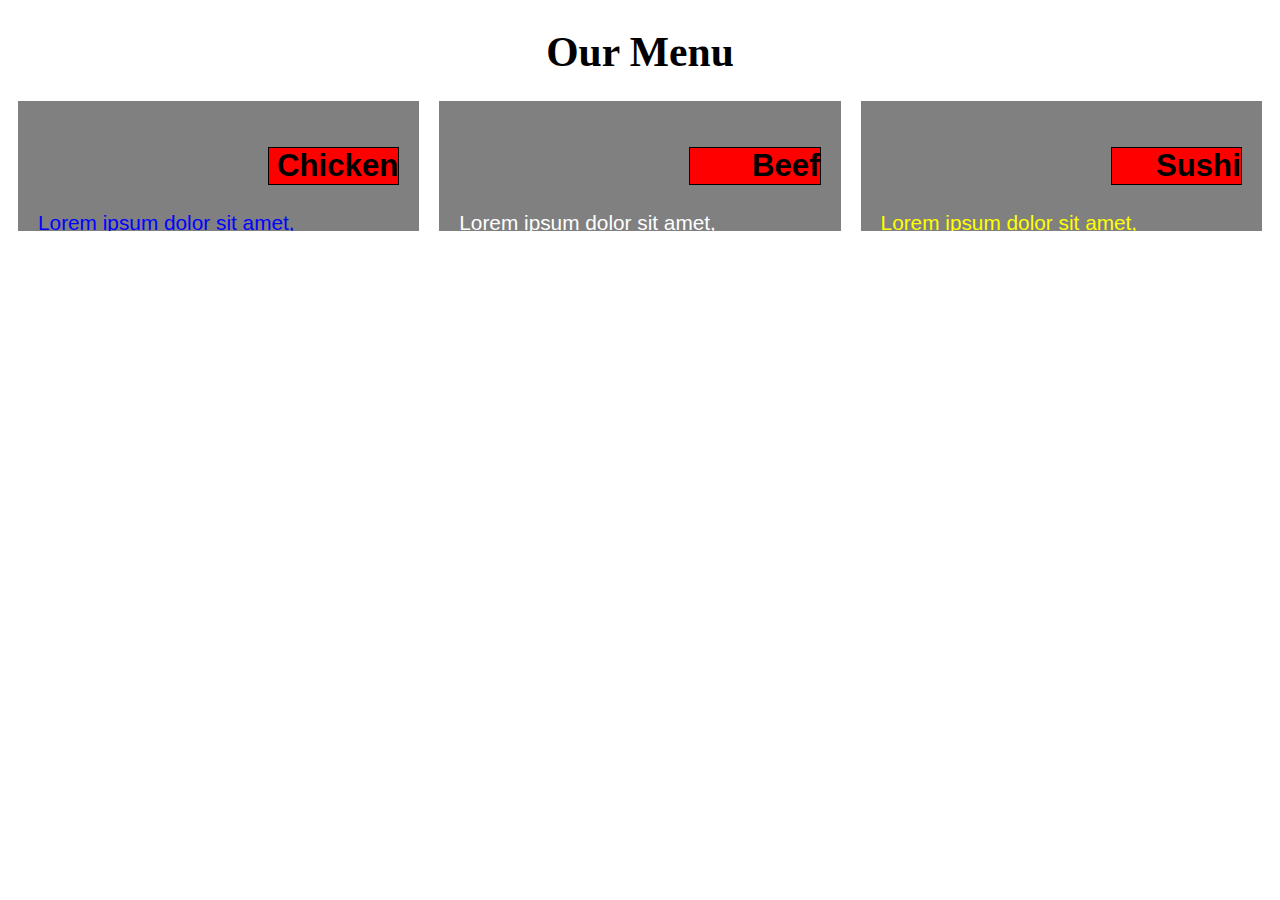
<file: mod2-sol-new/index.html>
<!DOCTYPE html>
<html>
<head>
<meta charset="utf-8">
<meta name="viewpoint" content="width=device-width, initial-scale=1">
	<title>Our Menu </title>
	<link rel="stylesheet" href="style.css">
</head>
<body>
<h1>Our Menu</h1>
<div class="container-fluid">
<div class = "row">
<section class = "col-lg-4 col-md-6 col-xs-12">
	<h2>Chicken</h2>
	<div>
		<p id="p1">Lorem ipsum dolor sit amet, consectetur adipisicing elit. Suscipit error quis ab perspiciatis eos inventore recusandae iste itaque numquam facilis, tenetur. Doloribus officiis quae facilis, nisi, ex similique. Animi, perferendis.</p>
	</div>
</section>

<section class = "col-lg-4 col-md-6 col-xs-12">
	<h2>Beef</h2>
	<div>
		<p id="p2">Lorem ipsum dolor sit amet, consectetur adipisicing elit. Suscipit error quis ab perspiciatis eos inventore recusandae iste itaque numquam facilis, tenetur. Doloribus officiis quae facilis, nisi, ex similique. Animi, perferendis.</p>
	</div>
</section>

<section class = "col-lg-4 col-md-12 col-xs-12">
<h2>Sushi</h2>

	<div><p id="p3">Lorem ipsum dolor sit amet, consectetur adipisicing elit. Suscipit error quis ab perspiciatis eos inventore recusandae iste itaque numquam facilis, tenetur. Doloribus officiis quae facilis, nisi, ex similique. Animi, perferendis.</p></div></section>
   
</body>
</html>
</file>
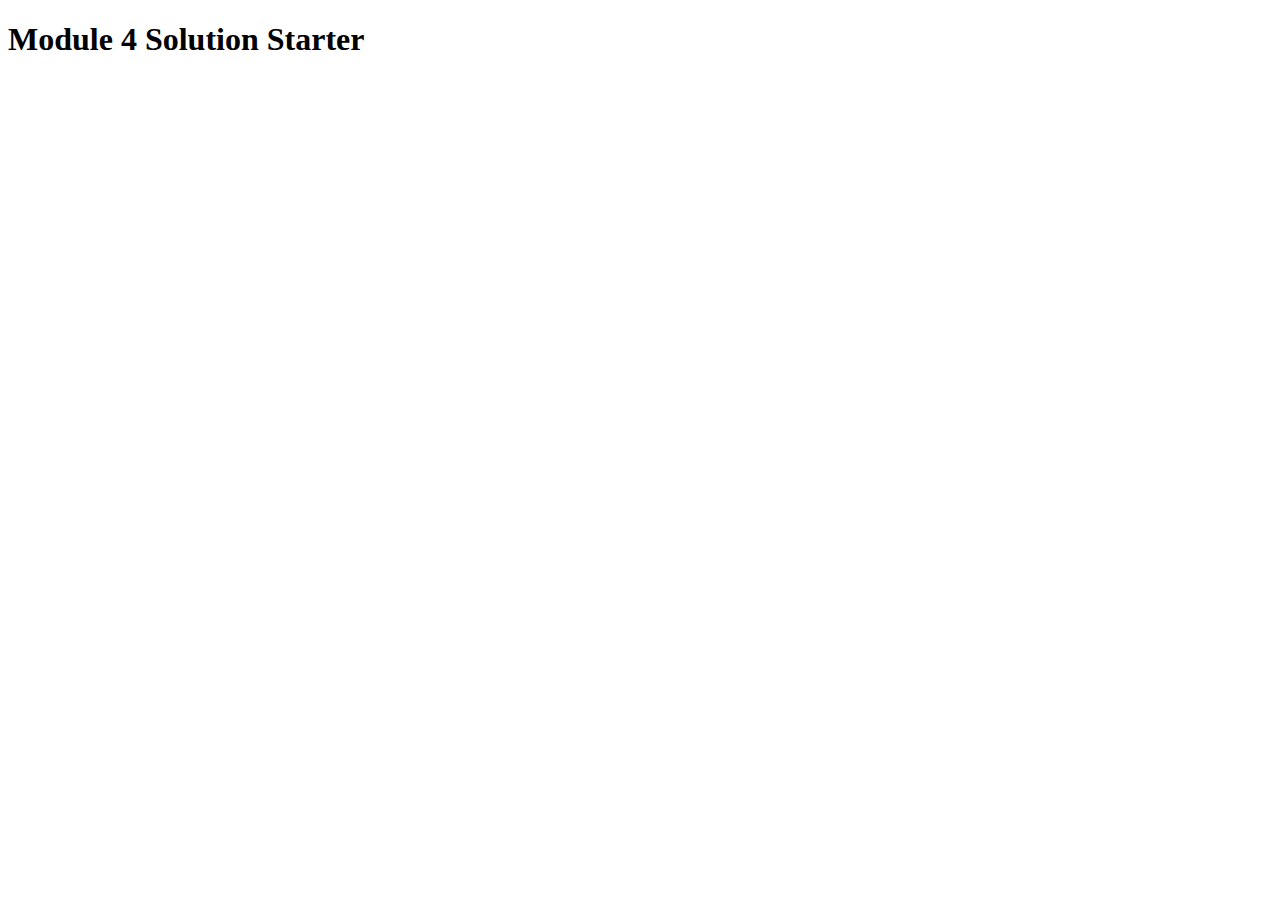
<file: mod4-solution/harder/index.html>
<!DOCTYPE html>
<html>
<head>
  <meta charset="utf-8">
  <title>Module 4 Solution Starter</title>
  <script>
    var names = []; // DO NOT REMOVE
  </script>
  <script src="SpeakHello.js"></script>
  <script src="SpeakGoodBye.js"></script>
  <script src="script.js"></script>
</head>
<body>
  <h1>Module 4 Solution Starter</h1>
</body>
</html>
</file>
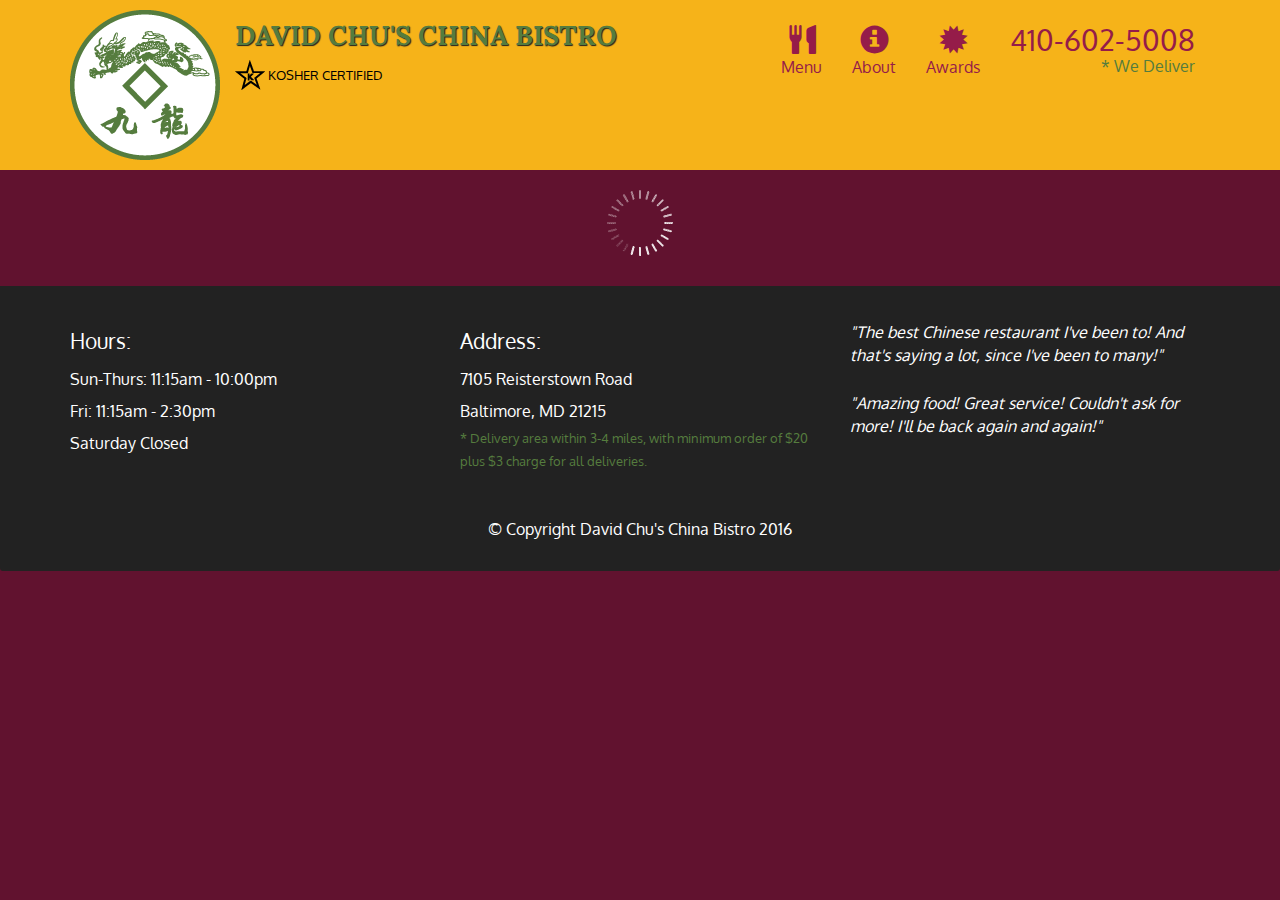
<file: mod5-solution/assignment5-solution-starter/index.html>
<!doctype html>
<html lang="en">
  <head>
    <meta charset="utf-8">
    <meta http-equiv="X-UA-Compatible" content="IE=edge">
    <meta name="viewport" content="width=device-width, initial-scale=1">
    <title>David Chu's China Bistro</title>
    <link rel="stylesheet" href="css/bootstrap.min.css">
    <link rel="stylesheet" href="css/styles.css">
    <link href='https://fonts.googleapis.com/css?family=Oxygen:400,300,700' rel='stylesheet' type='text/css'>
    <link href='https://fonts.googleapis.com/css?family=Lora' rel='stylesheet' type='text/css'>
  </head>
<body>
  <header>
    <nav id="header-nav" class="navbar navbar-default">
      <div class="container">
        <div class="navbar-header">
          <a href="index.html" class="pull-left visible-md visible-lg">
            <div id="logo-img" alt="Logo image"></div>
          </a>

          <div class="navbar-brand">
            <a href="index.html"><h1>David Chu's China Bistro</h1></a>
            <p>
              <img src="images/star-k-logo.png" alt="Kosher certification">
              <span>Kosher Certified</span>
            </p>
          </div>

          <button id="navbarToggle" type="button" class="navbar-toggle collapsed" data-toggle="collapse" data-target="#collapsable-nav" aria-expanded="false">
            <span class="sr-only">Toggle navigation</span>
            <span class="icon-bar"></span>
            <span class="icon-bar"></span>
            <span class="icon-bar"></span>
          </button>
        </div>
        
        <div id="collapsable-nav" class="collapse navbar-collapse">
           <ul id="nav-list" class="nav navbar-nav navbar-right">
            <li id="navHomeButton" class="visible-xs active">
              <a href="index.html">
                <span class="glyphicon glyphicon-home"></span> Home</a>
            </li>
            <li id="navMenuButton">
              <a href="#" onclick="$dc.loadMenuCategories();">
                <span class="glyphicon glyphicon-cutlery"></span><br class="hidden-xs"> Menu</a>
            </li>
            <li>
              <a href="#">
                <span class="glyphicon glyphicon-info-sign"></span><br class="hidden-xs"> About</a>
            </li>
            <li>
              <a href="#">
                <span class="glyphicon glyphicon-certificate"></span><br class="hidden-xs"> Awards</a>
            </li>
            <li id="phone" class="hidden-xs">
              <a href="tel:410-602-5008">
                <span>410-602-5008</span></a><div>* We Deliver</div>
            </li>
          </ul><!-- #nav-list -->
        </div><!-- .collapse .navbar-collapse -->
      </div><!-- .container -->
    </nav><!-- #header-nav -->
  </header>

  <div id="call-btn" class="visible-xs">
    <a class="btn" href="tel:410-602-5008">
    <span class="glyphicon glyphicon-earphone"></span>
    410-602-5008
    </a>
  </div>
  <div id="xs-deliver" class="text-center visible-xs">* We Deliver</div>

  <div id="main-content" class="container"></div>

  <footer class="panel-footer">
    <div class="container">
      <div class="row">
        <section id="hours" class="col-sm-4">
          <span>Hours:</span><br>
          Sun-Thurs: 11:15am - 10:00pm<br>
          Fri: 11:15am - 2:30pm<br>
          Saturday Closed
          <hr class="visible-xs">
        </section>
        <section id="address" class="col-sm-4">
          <span>Address:</span><br>
          7105 Reisterstown Road<br>
          Baltimore, MD 21215
          <p>* Delivery area within 3-4 miles, with minimum order of $20 plus $3 charge for all deliveries.</p>
          <hr class="visible-xs">
        </section>
        <section id="testimonials" class="col-sm-4">
          <p>"The best Chinese restaurant I've been to! And that's saying a lot, since I've been to many!"</p>
          <p>"Amazing food! Great service! Couldn't ask for more! I'll be back again and again!"</p>
        </section>
      </div>
      <div class="text-center">&copy; Copyright David Chu's China Bistro 2016</div>
    </div>
  </footer>

  <!-- jQuery (Bootstrap JS plugins depend on it) -->
  <script src="js/jquery-2.1.4.min.js"></script>
  <script src="js/bootstrap.min.js"></script>
  <script src="js/ajax-utils.js"></script>
  <script src="js/script.js"></script>
</body>
</html>
</file>
<file: mod2-sol-new/style.css>
body{
	background-color: white;
	font-size: 130%;
}
*{
	box-sizing: border-box;
	margin: 20;
  	padding: 20;
}
h1{
	margin-bottom:15px;
	text-align: center
}

section{
	border:10px solid white;
	background-color: #808080;
	width: 90%;
	height: 150px;
	margin-right:auto;
	margin-left: auto;
	padding: 20px;
	font-family: Helvetica;
	color:black;
	overflow:auto;
}
h2{
	border: 1px solid black;
	margin-left: 230px;
	text-align: right;
	background-color: red;
}


#p1{
	color: blue;
	
}
#p2{
	color: white;
	
}
#p3{
	color: yellow;
	
}

}


.row{
	width: 90%;
}

@media (min-width: 992px){
	.col-lg-1, .col-lg-2, .col-lg-3, .col-lg-4, .col-lg-5, .col-lg-6, .col-lg-7, .col-lg-8, .col-lg-9, .col-lg-10, .col-lg-11, .col-lg-12{
		float: left;
		
	}
	.col-lg-1{
		width:8.33%;
	}
	.col-lg-2{
		width:16.66%;
	}
	.col-lg-3{
		width:25%;
	}
	.col-lg-4{
		width:33.33%;
	}
	.col-lg-5{
		width:41.66%;
	}
	.col-lg-6{
		width:50%;
	}
	.col-lg-7{
		width:58.33%;
	}
	.col-lg-8{
		width:66.66%;
	}
	.col-lg-9{
		width:74.99%;
	}
	.col-lg-10{
		width:83.33%;
	}
	.col-lg-11{
		width:91.66%;
	}
	.col-lg-12{
		width:100%;
	}
}
@media (min-width: 768px) and (max-width: 991px){
	.col-md-1, .col-md-2, .col-md-3, .col-md-4, .col-md-5, .col-md-6, .col-md-7, .col-md-8, .col-md-9, .col-md-10, .col-md-11, .col-md-12{
		float: left;
		
	}
	.col-md-1{
		width:8.33%;
	}
	.col-md-2{
		width:16.66%;
	}
	.col-md-3{
		width:25%;
	}
	.col-md-4{
		width:33.33%;
	}
	.col-md-5{
		width:41.66%;
	}
	.col-md-6{
		width:50%;
	}
	.col-md-7{
		width:58.33%;
	}
	.col-md-8{
		width:66.66%;
	}
	.col-md-9{
		width:74.99%;
	}
	.col-md-10{
		width:83.33%;
	}
	.col-md-11{
		width:91.66%;
	}
	.col-md-12{
		width:100%;
	}
}
@media (max-width: 767px){
	.col-xs-1, .col-xs-2, .col-xs-3, .col-xs-4, .col-xs-5, .col-xs-6, .col-xs-7, .col-xs-8, .col-xs-9, .col-xs-10, .col-xs-11, .col-xs-12{
		float: left;
		
	}
	.col-xs-1{
		width:8.33%;
	}
	.col-xs-2{
		width:16.66%;
	}
	.col-xs-3{
		width:25%;
	}
	.col-xs-4{
		width:33.33%;
	}
	.col-xs-5{
		width:41.66%;
	}
	.col-xs-6{
		width:50%;
	}
	.col-xs-7{
		width:58.33%;
	}
	.col-xs-8{
		width:66.66%;
	}
	.col-xs-9{
		width:74.99%;
	}
	.col-xs-10{
		width:83.33%;
	}
	.col-xs-11{
		width:91.66%;
	}
	.col-xs-12{
		width:100%;
	}
}
</file>
<file: mod5-solution/assignment5-solution-starter/css/styles.css>
body {
  font-size: 16px;
  color: #fff;
  background-color: #61122f;
  font-family: 'Oxygen', sans-serif;
}

/** HEADER **/
#header-nav {
  background-color: #f6b319;
  border-radius: 0;
  border: 0;
}

#logo-img {
  background: url('../images/restaurant-logo_large.png') no-repeat;
  width: 150px;
  height: 150px;
  margin: 10px 15px 10px 0;
}

.navbar-brand {
  padding-top: 25px;
}
.navbar-brand h1 { /* Restaurant name */
  font-family: 'Lora', serif;
  color: #557c3e;
  font-size: 1.5em;
  text-transform: uppercase;
  font-weight: bold;
  text-shadow: 1px 1px 1px #222;
  margin-top: 0;
  margin-bottom: 0;
  line-height: .75;
}
.navbar-brand a:hover, .navbar-brand a:focus {
  text-decoration: none;
}
.navbar-brand p { /* Kosher cert */
  color: #000;
  text-transform: uppercase;
  font-size: .7em;
  margin-top: 15px;
}
.navbar-brand p span { /* Star-K */
  vertical-align: middle;
}

#nav-list {
  margin-top: 10px;
}
#nav-list a {
  color: #951C49;
  text-align: center;
}
#nav-list a:hover {
  background: #E7E7E7;
}
#nav-list a span {
  font-size: 1.8em;
}

#phone {
  margin-top: 5px;
}
#phone a { /* Phone number */
  text-align: right;
  padding-bottom: 0;
}
#phone div { /* We Deliver */
  color: #557c3e;
  text-align: right;
  padding-right: 15px;
}

.navbar-header button.navbar-toggle, .navbar-header .icon-bar {
  border: 1px solid #61122f;
}
.navbar-header button.navbar-toggle {
  clear: both;
  margin-top: -30px;
}
/* END HEADER */

/* FOOTER */
.panel-footer {
  margin-top: 30px;
  padding-top: 35px;
  padding-bottom: 30px;
  background-color: #222;
  border-top: 0;
}
.panel-footer div.row {
  margin-bottom: 35px;
}
#hours, #address {
  line-height: 2;
}
#hours > span, #address > span {
  font-size: 1.3em;
}
#address p {
  color: #557c3e;
  font-size: .8em;
  line-height: 1.8;
}
#testimonials {
  font-style: italic;
}
#testimonials p:nth-child(2) {
  margin-top: 25px;
}
/* END FOOTER */



/* HOME PAGE */
.container .jumbotron {
  box-shadow: 0 0 50px #3F0C1F;
  border: 2px solid #3F0C1F;
}

#menu-tile, #specials-tile, #map-tile {
  height: 250px;
  width: 100%;
  margin-bottom: 15px;
  position: relative;
  border: 2px solid #3F0C1F;
  overflow: hidden;
}
#menu-tile:hover, #specials-tile:hover, #map-tile:hover {
  box-shadow: 0 1px 5px 1px #cccccc;
}
#menu-tile {
  background: url('../images/menu-tile.jpg') no-repeat;
  background-position: center;
}
#specials-tile {
  background: url('../images/specials-tile.jpg') no-repeat;
  background-position: center;
}
#menu-tile span, #specials-tile span, #map-tile span {
  position: absolute;
  bottom: 0;
  right: 0;
  width: 100%;
  text-align: center;
  font-size: 1.6em;
  text-transform: uppercase;
  background-color: #000;
  color: #fff;
  opacity: .8;
}
/* END HOME PAGE */

/* MENU CATEGORIES PAGE */
.category-tile { 
  position: relative;
  border: 2px solid #3F0C1F;
  overflow: hidden;
  width: 200px;
  height: 200px;
  margin: 0 auto 15px;
}
.category-tile span {
  position: absolute;
  bottom: 0;
  right: 0;
  width: 100%;
  text-align: center;
  font-size: 1.2em;
  text-transform: uppercase;
  background-color: #000;
  color: #fff;
  opacity: .8;
}
.category-tile:hover {
  box-shadow: 0 1px 5px 1px #cccccc;
}

#menu-categories-title + div {
  margin-bottom: 50px;
}
/* END MENU CATEGORIES PAGE */

/* SINGLE CATEGORY PAGE */
.menu-item-tile {
  margin-bottom: 25px;
}
.menu-item-tile hr {
  width: 80%;
}
.menu-item-tile .menu-item-price {
  font-size: 1.1em;
  text-align: right;
  margin-top: -15px;
  margin-right: -15px;
}
.menu-item-tile .menu-item-price span {
  font-size: .6em;
}
.menu-item-photo {
  position: relative;
  border: 2px solid #3F0C1F; 
  overflow: hidden;
  padding: 0;
  margin-right: -15px;
  margin-left: auto;
  margin-bottom: 20px;
  max-width: 250px;
}
.menu-item-photo div {
  position: absolute;
  bottom: 0;
  right: 0;
  width: 80px;
  background-color: #557c3e;
  text-align: center;
}
.menu-item-description {
  padding-right: 30px;
}
h3.menu-item-title {
  margin: 0 0 10px;
}
.menu-item-details {
  font-size: .9em;
  font-style: italic;
}
/* END SINGLE CATEGORY PAGE */


/********** Large devices only **********/
@media (min-width: 1200px) {
  .container .jumbotron {
    background: url('../images/jumbotron_1200.jpg') no-repeat;
    height: 675px;
  }
}

/********** Medium devices only **********/
@media (min-width: 992px) and (max-width: 1199px) {
  /* Header */
  #logo-img {
    background: url('../images/restaurant-logo_medium.png') no-repeat;
    width: 100px;
    height: 100px;
    margin: 5px 5px 5px 0;
  }
  /* End Header */

  /* Home Page */
  .container .jumbotron {
    background: url('../images/jumbotron_992.jpg') no-repeat;
    height: 558px;
  }
  /* End Home Page */
}

/********** Small devices only **********/
@media (min-width: 768px) and (max-width: 991px) {
  /* Home Page */
  .container .jumbotron {
    background: url('../images/jumbotron_768.jpg') no-repeat;
    height: 432px;
  }
  /* End Home Page */
}

/********** Extra small devices only **********/
@media (max-width: 767px) {
  /* Header */
  .navbar-brand {
    padding-top: 10px;
    height: 80px;
  }
  .navbar-brand h1 { /* Restaurant name */
    padding-top: 10px;
    font-size: 5vw; /* 1vw = 1% of viewport width */
  }
  .navbar-brand p { /* Kosher cert */
    font-size: .6em;
    margin-top: 12px;
  }
  .navbar-brand p img { /* Star-K */
    height: 20px;
  }

  #collapsable-nav a { /* Collapsed nav menu text */
    font-size: 1.2em;
  }
  #collapsable-nav a span { /* Collapsed nav menu glyph */
    font-size: 1em;
    margin-right: 5px;
  }

  #call-btn > a {
    font-size: 1.5em;
    display: block;
    margin: 0 20px;
    padding: 10px;
    border: 2px solid #fff;
    background-color: #f6b319;
    color: #951c49;
  }
  #xs-deliver {
    margin-top: 5px;
    font-size: .7em;
    letter-spacing: .1em;
    text-transform: uppercase;
  }
  /* End Header */

  /* Footer */
  .panel-footer section {
    margin-bottom: 30px;
    text-align: center;
  }
  .panel-footer section:nth-child(3) {
    margin-bottom: 0; /* margin already exists on the whole row */
  }
  .panel-footer section hr {
    width: 50%;
  }
  /* End Footer */

  /* Home Page */
  .container .jumbotron {
    margin-top: 30px;
    padding: 0;
  }
  #menu-tile, #specials-tile {
    width: 360px;
    margin: 0 auto 15px;
  }

  .menu-item-photo {
    margin-right: auto;
  }
  .menu-item-tile .menu-item-price {
    text-align: center;
  }
  .menu-item-description {
    text-align: center;;
  }
}


/********** Super extra small devices Only :-) (e.g., iPhone 4) **********/
@media (max-width: 479px) {
  /* Header */
  .navbar-brand h1 { /* Restaurant name */
    padding-top: 5px;
    font-size: 6vw;
  }
  /* End Header */
  
  /* Home page */
  #menu-tile, #specials-tile {
    width: 280px;
    margin: 0 auto 15px;
  }

  .col-xxs-12 {
    position: relative;
    min-height: 1px;
    padding-right: 15px;
    padding-left: 15px;
    float: left;
    width: 100%;
  }
}
</file>
